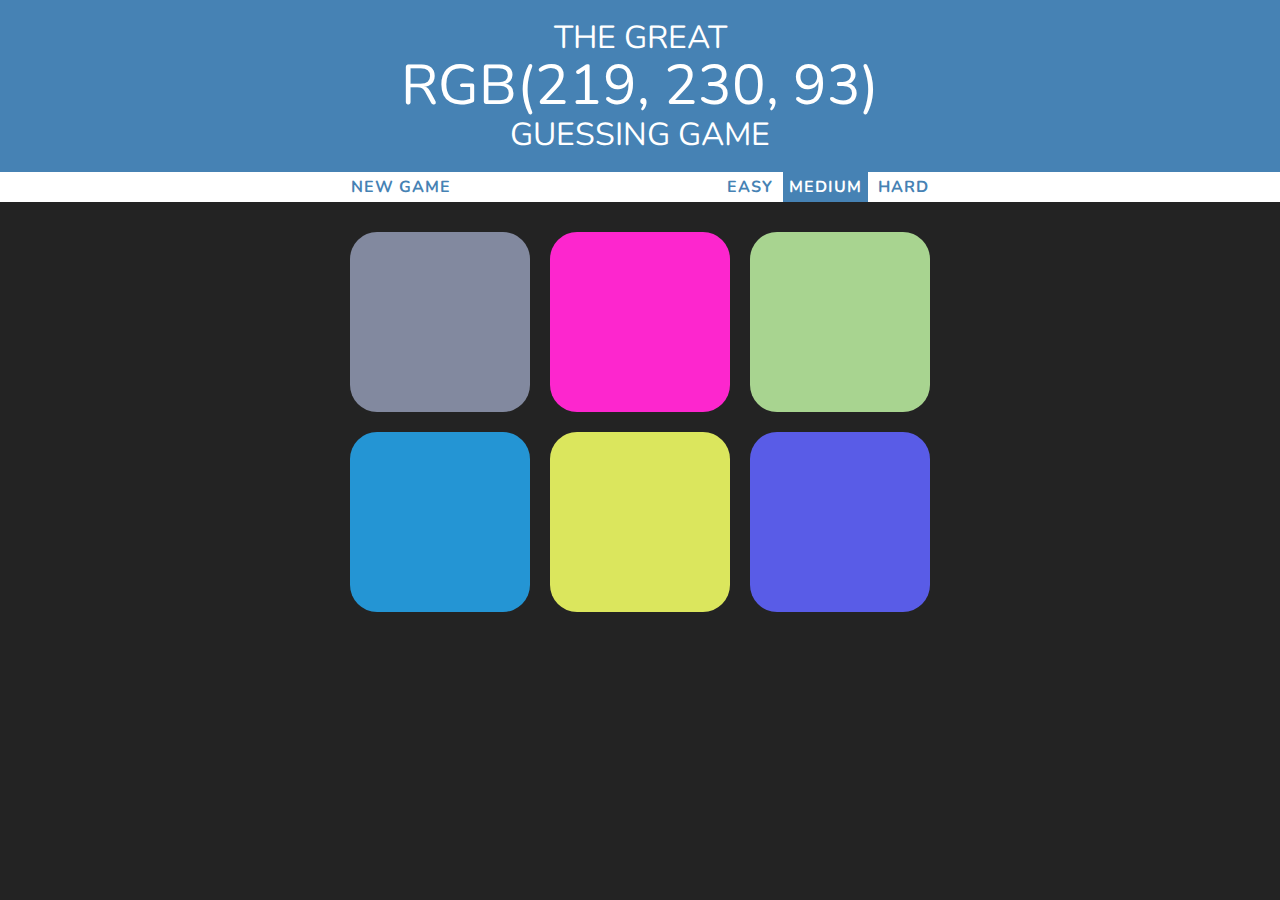
<file: colourGame/colorGame.html>
<!DOCTYPE html>
<html lang="en" dir="ltr">
  <head>
    <meta charset="utf-8">
    <title>Colour Game</title>
    <link rel="stylesheet" href="style.css">
    <link href="https://fonts.googleapis.com/css2?family=Nunito:wght@400;700&display=swap" rel="stylesheet">
  </head>
  <body>

    <h1>The Great <br>
      <span id="colorDisplay">RGB</span><br>
       Guessing Game</h1>
    <div id="stripe">
      <button id="reset">New Game</button>
      <span id="message"></span>
      <button class="mode">Easy</button>
      <button class="mode">Medium</button>
      <button class="mode">Hard</button>
    </div>
      <div class="container">
        <div class="square"></div>
        <div class="square"></div>
        <div class="square"></div>
        <div class="square"></div>
        <div class="square"></div>
        <div class="square"></div>
        <div class="square"></div>
        <div class="square"></div>
        <div class="square"></div>
      </div>

    <!-- JavaScript -->
    <script type="text/javascript" src="game.js"></script>
  </body>
</html>
</file>
<file: colourGame/style.css>
body {
  font-family: 'Nunito', sans-serif;
  background: #232323;
  margin: 0;
}

.container {
  max-width: 600px;
  margin: 20px auto;
}

.square {
  width: 30%;
  background: #232323;
  padding-bottom: 30%;
  float: left;
  margin: 1.66%;
  border-radius: 15%;
  transition: background 0.3s;
  -webkit-transition: background 0.3s;
  -moz-transition: background 0.3s;
}

.square:hover {
  cursor: pointer;
  opacity: 0.8;
}

h1 {
  font-weight: normal;
  text-transform: uppercase;
  text-align: center;
  color: white;
  margin: 0;
  line-height: 1.1;
  padding: 20px 0;
}

button {
  border: none;
  outline: none;
  background: none;
  font-family: 'Nunito', sans-serif;
  text-transform: uppercase;
  font-weight: 700;
  letter-spacing: 1px;
  height: 100%;
  font-size: inherit;
  color: steelblue;
  transition: all 0.3s;
  -webkit-transition: all 0.3s;
  -moz-transition: all 0.3s;
}

button:hover {
  cursor: pointer;
  background: steelblue;
  color: white;
}

#colorDisplay {
  font-size: 175%;
}

#stripe {
  background: white;
  height: 30px;
  text-align: center;
  color: black;
}

#message {
  display: inline-block;
  width: 20%;
  font-weight: 700;
  color: steelblue;
}

.selected {
  background: steelblue;
  color: white;
}
</file>
